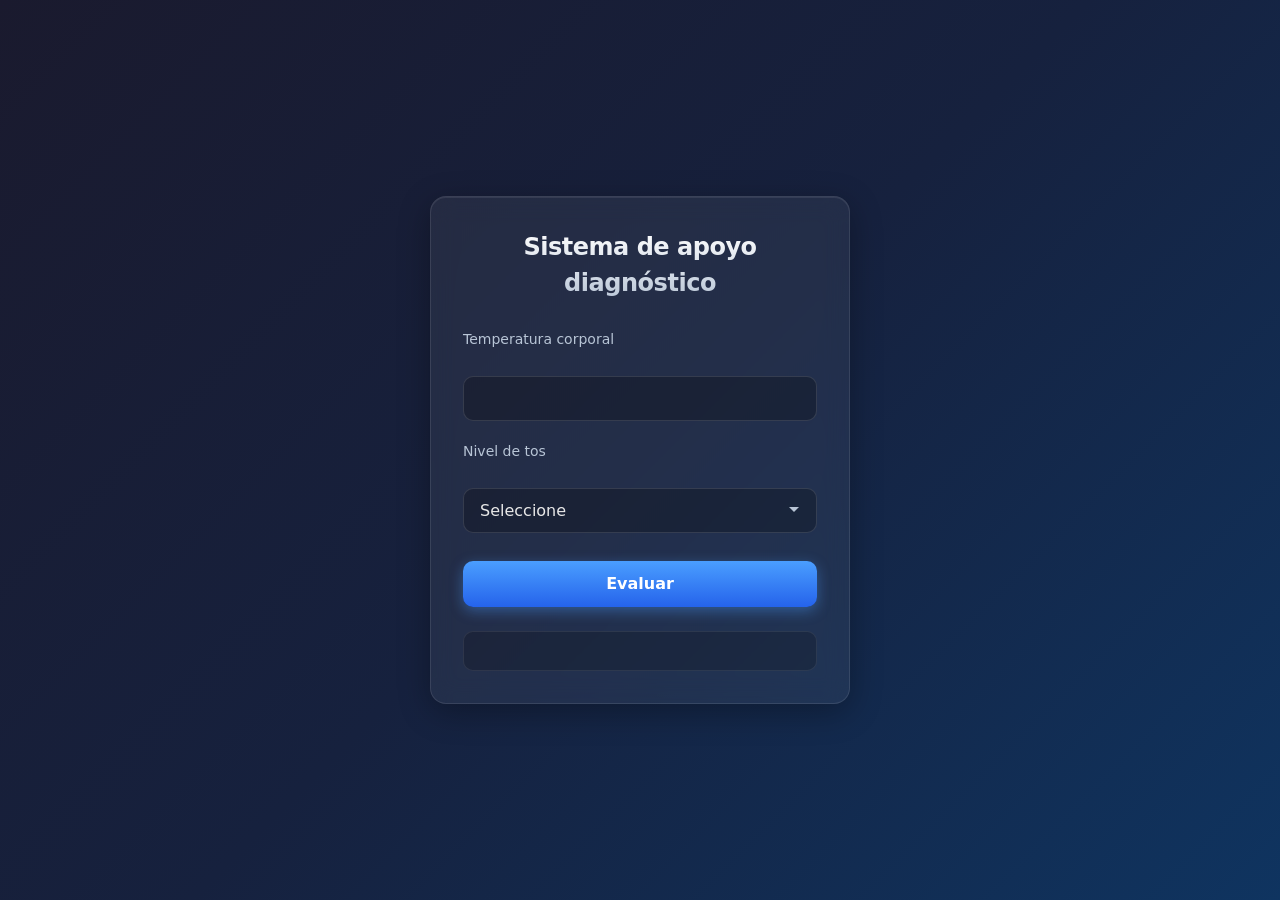
<file: Contenidos/04_ia_ds_modulo_4/03_clases_practicas/02_Semana_2/project/index.html>
<!doctype html>
<html lang="es">
  <head>
    <meta charset="UTF-8" />
    <meta name="viewport" content="width=device-width, initial-scale=1.0" />
    <link rel="stylesheet" href="css/styles.css" />
    <title>Document</title>
  </head>
  <body>
    <main>
      <section aria-labelledby="titulo-modelo">
        <h1 id="titulo-modelo">Sistema de apoyo diagnóstico</h1>

        <form id="prediction-form">
          <label for="temperatura">Temperatura corporal</label>
          <input id="temperatura" type="number" step="0.1" required />
          <label for="tos">Nivel de tos</label>
          <select id="tos" required>
            <option value="">Seleccione</option>
            <option value="0">Ninguna</option>
            <option value="1">Moderada</option>
            <option value="2">Alta</option>
          </select>

          <button type="submit">Evaluar</button>
        </form>

        <output id="resultado" aria-live="polite"></output>
      </section>
    </main>
  </body>
</html>
</file>
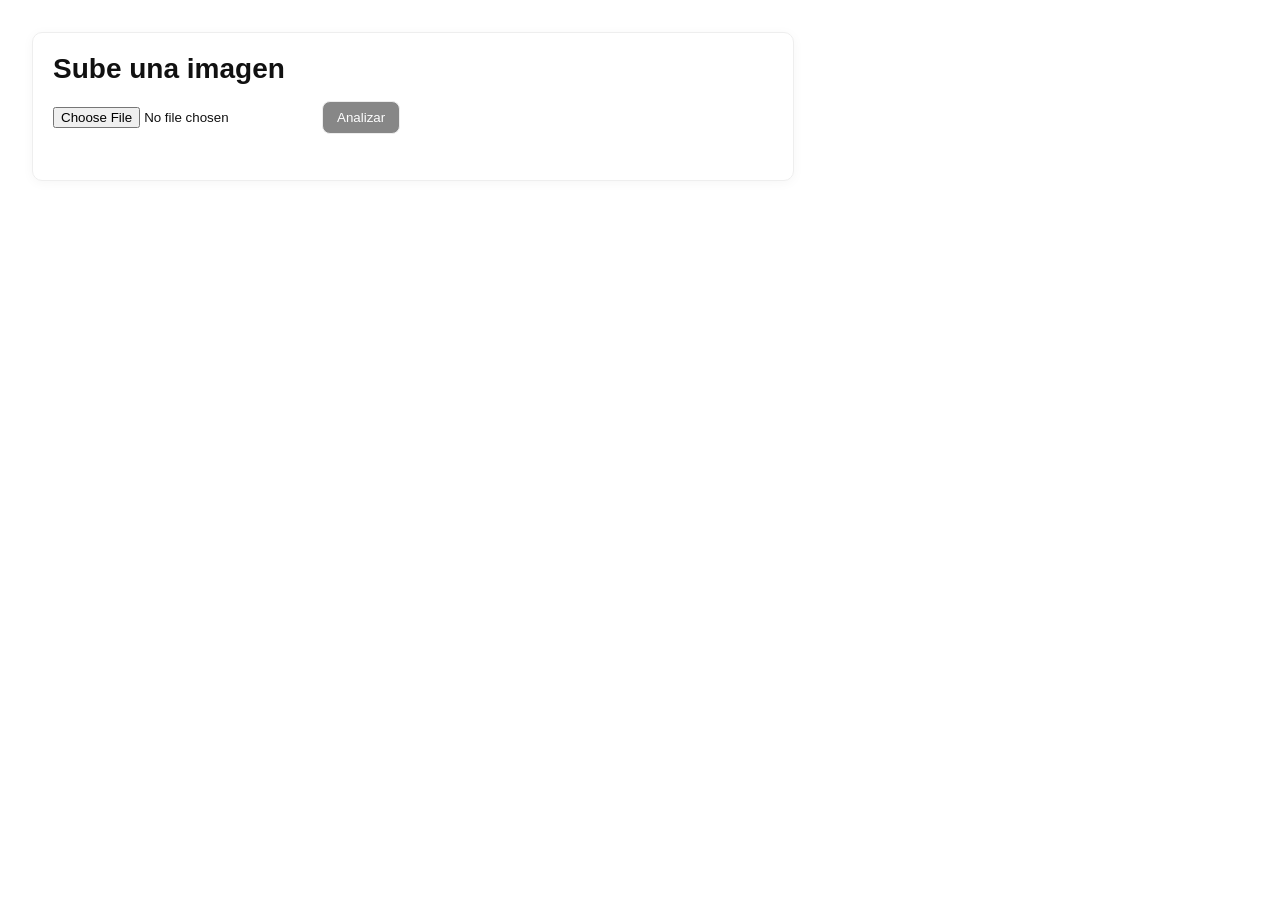
<file: Contenidos/07_ia_ds_modulo_7/01_ejercicios/04_semana_4/cv-webapp/frontend/index.html>
<!doctype html>
<html>
<head>
  <meta charset="utf-8" />
  <title>CV WebApp - Demo</title>
  <style>
    body { font-family: Arial, sans-serif; margin: 32px; color:#111; }
    .card { max-width: 720px; padding: 20px; border: 1px solid #eee; border-radius: 10px; box-shadow: 0 2px 12px rgba(0,0,0,0.04); }
    h1 { margin: 0 0 16px; font-size: 28px; }
    .row { display:flex; gap:16px; align-items:center; margin-bottom: 12px; }
    .btn { padding: 8px 14px; border: 1px solid #ddd; border-radius: 8px; background:#111; color:#fff; cursor:pointer; }
    .btn:disabled { opacity:.5; cursor:not-allowed; }
    img { max-width: 360px; display:block; border-radius:8px; }
    .muted { color:#666; font-size: 14px; }
  </style>
</head>
<body>
  <div class="card">
    <h1>Sube una imagen</h1>
    <div class="row">
      <input id="fileInput" type="file" accept="image/*" />
      <button id="sendBtn" class="btn" disabled>Analizar</button>
    </div>
    <div id="preview" class="row"></div>
    <p id="result" class="muted"></p>
  </div>
  <script src="app.js"></script>
</body>
</html>
</file>
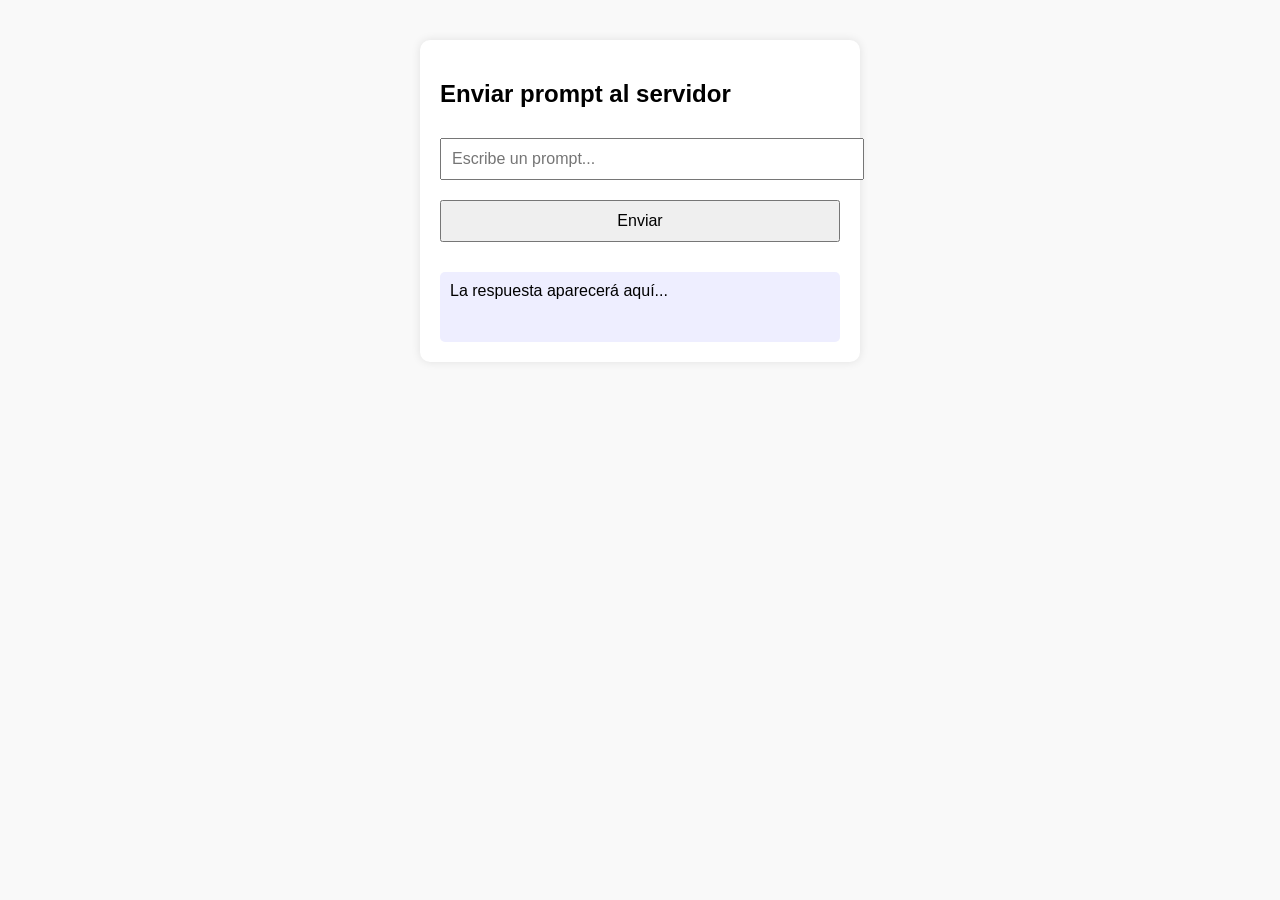
<file: Contenidos/05_ia_ds_modulo_5/01_ejercicios/03_semana_3/app_con_ia/app/client/index.html>
<!DOCTYPE html>
<html lang="es">
  <head>
    <meta charset="UTF-8" />
    <title>Cliente Web</title>
    <style>
      body {
        font-family: Arial, sans-serif;
        margin: 40px;
        background-color: #f9f9f9;
      }
      .container {
        max-width: 400px;
        margin: auto;
        padding: 20px;
        background: white;
        border-radius: 10px;
        box-shadow: 0 0 10px rgba(0, 0, 0, 0.1);
      }
      input,
      button {
        width: 100%;
        padding: 10px;
        margin: 10px 0;
        font-size: 1rem;
      }
      #respuesta {
        margin-top: 20px;
        padding: 10px;
        background: #eef;
        border-radius: 5px;
        min-height: 50px;
      }
    </style>
  </head>
  <body>
    <div class="container">
      <h2>Enviar prompt al servidor</h2>
      <input type="text" id="prompt" placeholder="Escribe un prompt..." />
      <button onclick="enviarPrompt()">Enviar</button>
      <div id="respuesta">La respuesta aparecerá aquí...</div>
    </div>

    <script>
      async function enviarPrompt() {
        const prompt = document.getElementById("prompt").value;
        const respuestaDiv = document.getElementById("respuesta");
        respuestaDiv.innerHTML = "Enviando...";

        try {
          const response = await fetch("http://127.0.0.1:8000/generate", {
            method: "POST",
            headers: { "Content-Type": "application/json" },
            body: JSON.stringify({ prompt }),
          });
          const data = await response.json();
          respuestaDiv.innerHTML = data.result || JSON.stringify(data);
        } catch (error) {
          respuestaDiv.innerHTML = "Error al conectar con el servidor.";
          console.error(error);
        }
      }
    </script>
  </body>
</html>
</file>
<file: Contenidos/04_ia_ds_modulo_4/03_clases_practicas/02_Semana_2/project/css/styles.css>
/* Reset y base */
*,
*::before,
*::after {
  box-sizing: border-box;
}

body {
  margin: 0;
  min-height: 100vh;
  font-family:
    "Segoe UI",
    system-ui,
    -apple-system,
    sans-serif;
  background: linear-gradient(135deg, #1a1a2e 0%, #16213e 50%, #0f3460 100%);
  color: #e8e8e8;
  display: flex;
  align-items: center;
  justify-content: center;
  padding: 1.5rem;
  line-height: 1.5;
}

main {
  width: 100%;
  max-width: 420px;
}

section {
  background: rgba(255, 255, 255, 0.06);
  border: 1px solid rgba(255, 255, 255, 0.1);
  border-radius: 16px;
  padding: 2rem;
  box-shadow:
    0 8px 32px rgba(0, 0, 0, 0.3),
    inset 0 1px 0 rgba(255, 255, 255, 0.08);
  backdrop-filter: blur(12px);
}

h1 {
  margin: 0 0 1.75rem 0;
  font-size: 1.5rem;
  font-weight: 600;
  text-align: center;
  letter-spacing: -0.02em;
  background: linear-gradient(180deg, #fff 0%, #b8c5d6 100%);
  -webkit-background-clip: text;
  -webkit-text-fill-color: transparent;
  background-clip: text;
}

#prediction-form {
  display: flex;
  flex-direction: column;
  gap: 1.25rem;
}

#prediction-form label {
  display: block;
  font-size: 0.875rem;
  font-weight: 500;
  color: #b8c5d6;
  margin-bottom: 0.35rem;
}

#prediction-form input,
#prediction-form select {
  width: 100%;
  padding: 0.75rem 1rem;
  font-size: 1rem;
  font-family: inherit;
  color: #e8e8e8;
  background: rgba(0, 0, 0, 0.25);
  border: 1px solid rgba(255, 255, 255, 0.12);
  border-radius: 10px;
  transition:
    border-color 0.2s ease,
    box-shadow 0.2s ease;
}

#prediction-form input::placeholder {
  color: rgba(232, 232, 232, 0.5);
}

#prediction-form input:focus,
#prediction-form select:focus {
  outline: none;
  border-color: #4a9eff;
  box-shadow: 0 0 0 3px rgba(74, 158, 255, 0.2);
}

#prediction-form select {
  cursor: pointer;
  appearance: none;
  background-image: url("data:image/svg+xml,%3Csvg xmlns='http://www.w3.org/2000/svg' width='12' height='12' viewBox='0 0 12 12'%3E%3Cpath fill='%23b8c5d6' d='M6 8L1 3h10z'/%3E%3C/svg%3E");
  background-repeat: no-repeat;
  background-position: right 1rem center;
  padding-right: 2.25rem;
}

#prediction-form select option {
  background: #1a1a2e;
  color: #e8e8e8;
}

#prediction-form button {
  margin-top: 0.5rem;
  padding: 0.85rem 1.5rem;
  font-size: 1rem;
  font-weight: 600;
  font-family: inherit;
  color: #fff;
  background: linear-gradient(180deg, #4a9eff 0%, #2563eb 100%);
  border: none;
  border-radius: 10px;
  cursor: pointer;
  box-shadow: 0 4px 14px rgba(74, 158, 255, 0.4);
  transition:
    transform 0.15s ease,
    box-shadow 0.2s ease;
}

#prediction-form button:hover {
  transform: translateY(-1px);
  box-shadow: 0 6px 20px rgba(74, 158, 255, 0.5);
}

#prediction-form button:active {
  transform: translateY(0);
}

#resultado {
  display: block;
  margin-top: 1.5rem;
  padding: 1rem 1.25rem;
  font-size: 0.9375rem;
  border-radius: 10px;
  border: 1px solid rgba(255, 255, 255, 0.08);
  background: rgba(0, 0, 0, 0.2);
  min-height: 2.5rem;
}

#resultado:not(:empty) {
  animation: fadeIn 0.3s ease;
}

@keyframes fadeIn {
  from {
    opacity: 0;
    transform: translateY(-4px);
  }
  to {
    opacity: 1;
    transform: translateY(0);
  }
}

/* Estados del resultado (solo CSS) */
.loading {
  opacity: 0.6;
  pointer-events: none;
}

.success {
  color: #86efac;
  background: rgba(34, 197, 94, 0.15);
  border-color: rgba(34, 197, 94, 0.3);
}

.warning {
  color: #fcd34d;
  background: rgba(245, 158, 11, 0.15);
  border-color: rgba(245, 158, 11, 0.3);
}

.error {
  color: #fca5a5;
  background: rgba(239, 68, 68, 0.15);
  border-color: rgba(239, 68, 68, 0.3);
}
</file>
